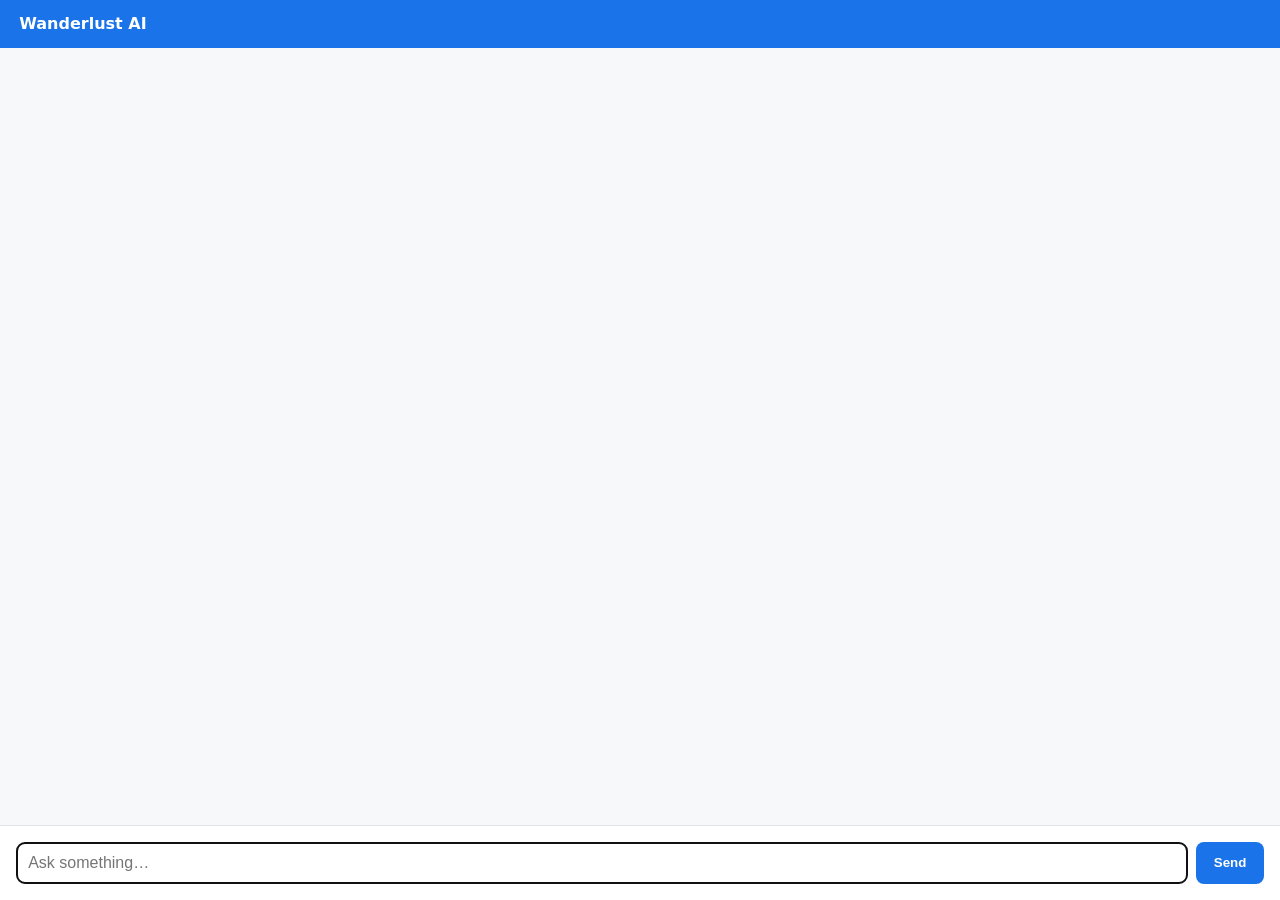
<file: frontend/static/index.html>
<!DOCTYPE html>
<html lang="en">
<head>
<meta charset="UTF-8">
<meta name="viewport" content="width=device-width, initial-scale=1.0">
<title>Wanderlust AI</title>
<!-- Optional: used only to draw A2UI Icon components. If it can't load (offline/
     corp network), icons fall back to showing their name as text. -->
<link rel="stylesheet" href="https://fonts.googleapis.com/css2?family=Material+Symbols+Outlined">
<style>
  :root { --accent:#1a73e8; --bg:#f6f8fa; --border:#dfe3e8; }
  * { box-sizing:border-box; }
  body { margin:0; font-family:system-ui,sans-serif; background:var(--bg); display:flex; flex-direction:column; height:100vh; }
  header { background:var(--accent); color:#fff; padding:.9rem 1.2rem; font-weight:700; }
  #log { flex:1; overflow-y:auto; padding:1.2rem; max-width:780px; width:100%; margin:0 auto; }
  .msg { margin:.6rem 0; }
  .msg.user { text-align:right; }
  .bubble { display:inline-block; padding:.6rem .9rem; border-radius:12px; background:#fff; border:1px solid var(--border); text-align:left; max-width:90%; white-space:pre-wrap; }
  .msg.user .bubble { background:var(--accent); color:#fff; border:none; }
  /* When the reply is an A2UI card, drop the bubble chrome so the card stands alone. */
  .bubble.rich { background:transparent; border:none; padding:0; max-width:100%; white-space:normal; }
  form { display:flex; gap:.5rem; padding:1rem; border-top:1px solid var(--border); background:#fff; }
  input { flex:1; padding:.7rem; border:1px solid var(--border); border-radius:8px; font-size:1rem; }
  button { padding:.7rem 1.1rem; border:none; border-radius:8px; background:var(--accent); color:#fff; font-weight:600; cursor:pointer; }

  /* --- A2UI component styles (Card, Column, Row, Text, Divider, List, Image, Icon) --- */
  .a2card { border:1px solid var(--border); border-radius:12px; padding:1rem; background:#fff; box-shadow:0 1px 3px rgba(0,0,0,.06); max-width:100%; }
  .a2card + .a2card, .a2col > .a2card { margin-top:.6rem; }
  .a2col { display:flex; flex-direction:column; gap:.4rem; }
  .a2row { display:flex; flex-direction:row; gap:.6rem; align-items:center; flex-wrap:wrap; }
  .a2row.between { justify-content:space-between; }
  .a2text { margin:0; line-height:1.4; }
  .a2text.a2-h1 { font-size:1.5rem; font-weight:700; }
  .a2text.a2-h2 { font-size:1.25rem; font-weight:700; }
  .a2text.a2-h3 { font-size:1.1rem; font-weight:600; }
  .a2text.a2-h4 { font-size:1rem; font-weight:600; }
  .a2text.a2-caption { font-size:.85rem; color:#666; }
  .a2divider { border:none; border-top:1px solid var(--border); margin:.4rem 0; width:100%; }
  .a2img { max-width:100%; border-radius:8px; display:block; }
  .material-symbols-outlined { font-family:'Material Symbols Outlined'; font-size:1.25rem; line-height:1; vertical-align:middle; color:var(--accent); }
</style>
</head>
<body>
<header>Wanderlust AI</header>
<div id="log"></div>
<form id="form">
  <input id="input" placeholder="Ask something…" autocomplete="off" autofocus>
  <button>Send</button>
</form>

<script>
const log = document.getElementById("log");
const form = document.getElementById("form");
const input = document.getElementById("input");

function el(tag, cls, text) { const e = document.createElement(tag); if (cls) e.className = cls; if (text != null) e.textContent = text; return e; }

function bubble(who) {
  const m = el("div", "msg " + who);
  const b = el("div", "bubble");
  m.appendChild(b); log.appendChild(m); log.scrollTop = log.scrollHeight;
  return b;
}

/* ----------------------------------------------------------------------------
 * A2UI mini-renderer (v0.8 Basic Catalog subset).
 * Renders Card / Column / Row / Text / Divider / List / Image / Icon.
 * Anything else falls back to plain text (see renderReply). All text goes in via
 * textContent and image URLs are validated, so agent output can't inject HTML.
 * -------------------------------------------------------------------------- */

// A "bound value" is usually {literalString: "..."}; we only support literals.
function boundStr(v) {
  if (v == null) return "";
  if (typeof v === "string") return v;
  if (typeof v.literalString === "string") return v.literalString;
  return "";
}

// child ids of a component's props: single `child` and/or `children.explicitList`.
function childIds(props) {
  const ids = [];
  if (props && typeof props.child === "string") ids.push(props.child);
  const ch = props && props.children;
  if (ch && Array.isArray(ch.explicitList)) for (const c of ch.explicitList) if (typeof c === "string") ids.push(c);
  return ids;
}

// A2UI icon names are camelCase (locationOn); Material Symbols wants snake_case.
function iconName(n) { return String(n || "").replace(/([a-z0-9])([A-Z])/g, "$1_$2").replace(/\s+/g, "_").toLowerCase(); }

function buildNode(id, comps, seen) {
  if (!id || seen.has(id)) return null;   // missing / cycle guard
  seen.add(id);
  const spec = comps[id];
  if (!spec || typeof spec !== "object") return null;
  const type = Object.keys(spec)[0];
  const props = spec[type] || {};
  const kids = () => childIds(props).map(cid => buildNode(cid, comps, seen)).filter(Boolean);

  switch (type) {
    case "Card": {
      const d = el("div", "a2card"); kids().forEach(n => d.appendChild(n)); return d;
    }
    case "Column":
    case "List": {
      const horizontal = type === "List" && props.direction === "horizontal";
      const d = el("div", horizontal ? "a2row" : "a2col"); kids().forEach(n => d.appendChild(n)); return d;
    }
    case "Row": {
      const d = el("div", "a2row" + (props.distribution === "spaceBetween" ? " between" : ""));
      kids().forEach(n => d.appendChild(n)); return d;
    }
    case "Text": {
      const t = el("div", "a2text");
      const hint = String(props.usageHint || "body").toLowerCase();
      if (["h1", "h2", "h3", "h4", "h5", "h6"].includes(hint)) t.classList.add("a2-" + hint);
      else if (hint === "caption") t.classList.add("a2-caption");
      t.textContent = boundStr(props.text);
      return t;
    }
    case "Divider":
      return el("hr", "a2divider");
    case "Image": {
      const src = boundStr(props.url || props.src);
      if (!/^https?:\/\//i.test(src)) return null;   // only allow safe URLs
      const img = el("img", "a2img"); img.src = src; img.alt = boundStr(props.alt) || ""; return img;
    }
    case "Icon": {
      const s = el("span", "material-symbols-outlined"); s.textContent = iconName(boundStr(props.name) || props.name); return s;
    }
    default:
      return null;   // unknown component -> skipped (text fallback covers content)
  }
}

// Render one or more A2UI messages (beginRendering + surfaceUpdate) into `container`.
// Returns true if anything was drawn.
function renderSurface(messages, container) {
  const comps = {};
  const roots = [];
  for (const m of messages) {
    if (m.beginRendering && typeof m.beginRendering.root === "string") roots.push(m.beginRendering.root);
    const su = m.surfaceUpdate;
    if (su && Array.isArray(su.components)) for (const c of su.components) if (c && c.id && c.component) comps[c.id] = c.component;
  }
  let rootIds = roots.filter(r => comps[r]);
  if (rootIds.length === 0) {   // no valid root given -> infer un-referenced components
    const referenced = new Set();
    for (const id in comps) { const spec = comps[id]; childIds(spec[Object.keys(spec)[0]] || {}).forEach(c => referenced.add(c)); }
    rootIds = Object.keys(comps).filter(id => !referenced.has(id));
  }
  let drew = false;
  for (const rid of rootIds) { const node = buildNode(rid, comps, new Set()); if (node) { container.appendChild(node); drew = true; } }
  return drew;
}

// Fallback: pull every Text value out of the messages as plain text.
function flattenText(messages) {
  const out = [];
  for (const m of messages) {
    const su = m.surfaceUpdate;
    if (su && Array.isArray(su.components)) for (const c of su.components) if (c && c.component && c.component.Text) out.push(boundStr(c.component.Text.text));
  }
  return out.join("\n").trim();
}

function renderReply(b, parts) {
  b.textContent = "";   // clear the "…" placeholder
  const texts = parts.filter(p => p && (p.kind === "text" || (!p.kind && p.text))).map(p => p.text || "");
  const a2ui = parts.filter(p => p && p.kind === "a2ui" && p.data).map(p => p.data);

  const textStr = texts.join("\n").trim();
  if (textStr) b.appendChild(el("div", null, textStr));

  if (a2ui.length) {
    b.classList.add("rich");
    if (!renderSurface(a2ui, b)) b.appendChild(el("div", null, flattenText(a2ui) || "(no card content)"));
  }
  if (!b.childNodes.length) b.textContent = "(no response)";
  log.scrollTop = log.scrollHeight;
}

// The proxy returns { parts: [{kind:"text",text} | {kind:"a2ui",data}] }.
form.addEventListener("submit", async (ev) => {
  ev.preventDefault();
  const text = input.value.trim();
  if (!text) return;
  bubble("user").textContent = text;
  input.value = "";
  const b = bubble("agent"); b.textContent = "…";
  try {
    const res = await fetch("/chat", { method: "POST", headers: { "Content-Type": "application/json" }, body: JSON.stringify({ message: text }) });
    // Read as text first, then parse. If the proxy ever returns a non-JSON error
    // page (e.g. a plain "Internal Server Error"), show that body instead of a
    // cryptic "Unexpected token" JSON error.
    const raw = await res.text();
    let data;
    try { data = JSON.parse(raw); }
    catch { throw new Error(`Server returned non-JSON (HTTP ${res.status}). ${raw.slice(0, 300)}`); }
    renderReply(b, data.parts || []);
  } catch (e) {
    b.textContent = "Error: " + e.message;
  }
});
</script>
</body>
</html>
</file>
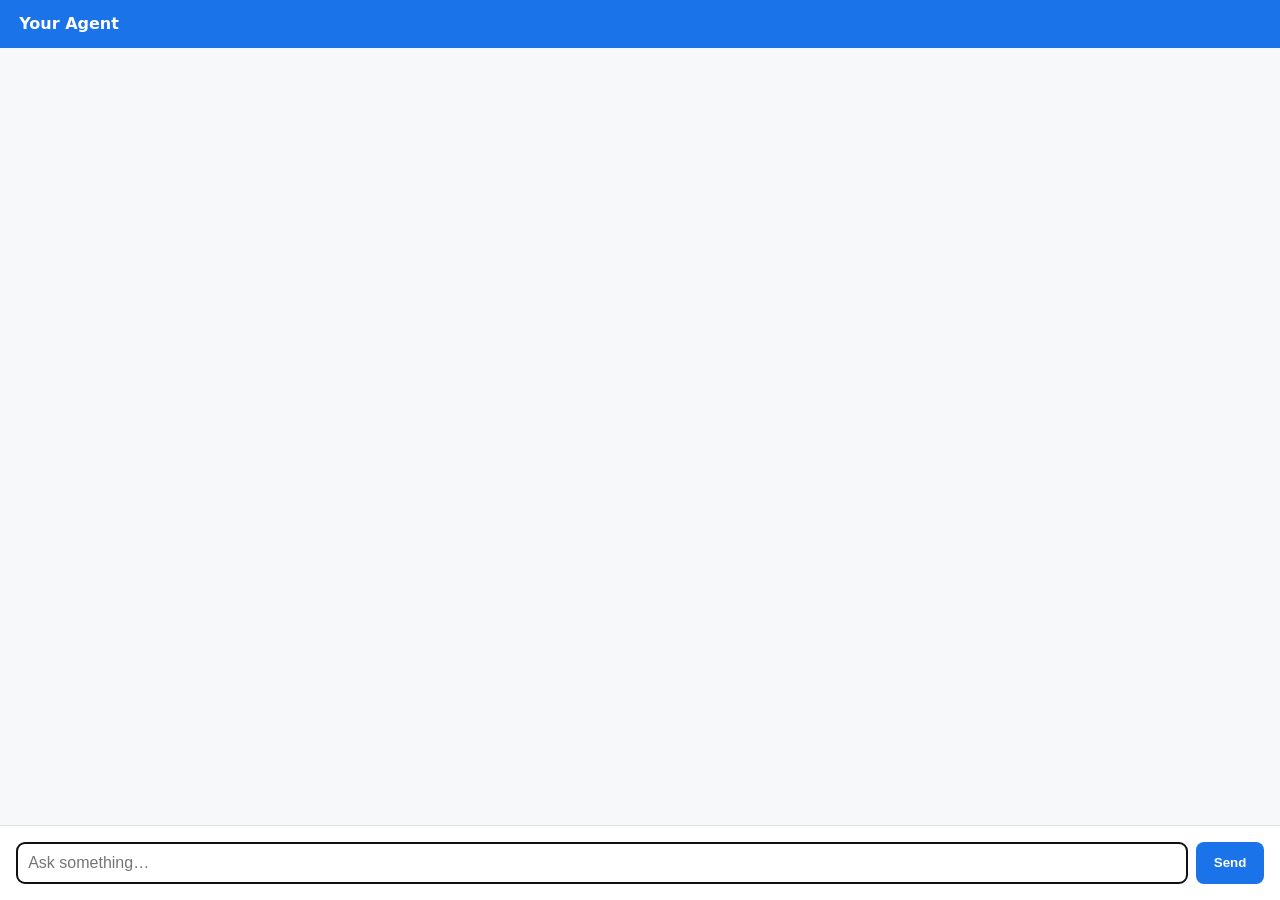
<file: .agents/skills/build-agent-frontend/template/static/index.html>
<!DOCTYPE html>
<html lang="en">
<head>
<meta charset="UTF-8">
<meta name="viewport" content="width=device-width, initial-scale=1.0">
<title>Agent</title>
<!-- Optional: used only to draw A2UI Icon components. If it can't load (offline/
     corp network), icons fall back to showing their name as text. -->
<link rel="stylesheet" href="https://fonts.googleapis.com/css2?family=Material+Symbols+Outlined">
<style>
  :root { --accent:#1a73e8; --bg:#f6f8fa; --border:#dfe3e8; }
  * { box-sizing:border-box; }
  body { margin:0; font-family:system-ui,sans-serif; background:var(--bg); display:flex; flex-direction:column; height:100vh; }
  header { background:var(--accent); color:#fff; padding:.9rem 1.2rem; font-weight:700; }
  #log { flex:1; overflow-y:auto; padding:1.2rem; max-width:780px; width:100%; margin:0 auto; }
  .msg { margin:.6rem 0; }
  .msg.user { text-align:right; }
  .bubble { display:inline-block; padding:.6rem .9rem; border-radius:12px; background:#fff; border:1px solid var(--border); text-align:left; max-width:90%; white-space:pre-wrap; }
  .msg.user .bubble { background:var(--accent); color:#fff; border:none; }
  /* When the reply is an A2UI card, drop the bubble chrome so the card stands alone. */
  .bubble.rich { background:transparent; border:none; padding:0; max-width:100%; white-space:normal; }
  form { display:flex; gap:.5rem; padding:1rem; border-top:1px solid var(--border); background:#fff; }
  input { flex:1; padding:.7rem; border:1px solid var(--border); border-radius:8px; font-size:1rem; }
  button { padding:.7rem 1.1rem; border:none; border-radius:8px; background:var(--accent); color:#fff; font-weight:600; cursor:pointer; }

  /* --- A2UI component styles (Card, Column, Row, Text, Divider, List, Image, Icon) --- */
  .a2card { border:1px solid var(--border); border-radius:12px; padding:1rem; background:#fff; box-shadow:0 1px 3px rgba(0,0,0,.06); max-width:100%; }
  .a2card + .a2card, .a2col > .a2card { margin-top:.6rem; }
  .a2col { display:flex; flex-direction:column; gap:.4rem; }
  .a2row { display:flex; flex-direction:row; gap:.6rem; align-items:center; flex-wrap:wrap; }
  .a2row.between { justify-content:space-between; }
  .a2text { margin:0; line-height:1.4; }
  .a2text.a2-h1 { font-size:1.5rem; font-weight:700; }
  .a2text.a2-h2 { font-size:1.25rem; font-weight:700; }
  .a2text.a2-h3 { font-size:1.1rem; font-weight:600; }
  .a2text.a2-h4 { font-size:1rem; font-weight:600; }
  .a2text.a2-caption { font-size:.85rem; color:#666; }
  .a2divider { border:none; border-top:1px solid var(--border); margin:.4rem 0; width:100%; }
  .a2img { max-width:100%; border-radius:8px; display:block; }
  .material-symbols-outlined { font-family:'Material Symbols Outlined'; font-size:1.25rem; line-height:1; vertical-align:middle; color:var(--accent); }
</style>
</head>
<body>
<header>Your Agent</header>
<div id="log"></div>
<form id="form">
  <input id="input" placeholder="Ask something…" autocomplete="off" autofocus>
  <button>Send</button>
</form>

<script>
const log = document.getElementById("log");
const form = document.getElementById("form");
const input = document.getElementById("input");

function el(tag, cls, text) { const e = document.createElement(tag); if (cls) e.className = cls; if (text != null) e.textContent = text; return e; }

function bubble(who) {
  const m = el("div", "msg " + who);
  const b = el("div", "bubble");
  m.appendChild(b); log.appendChild(m); log.scrollTop = log.scrollHeight;
  return b;
}

/* ----------------------------------------------------------------------------
 * A2UI mini-renderer (v0.8 Basic Catalog subset).
 * Renders Card / Column / Row / Text / Divider / List / Image / Icon.
 * Anything else falls back to plain text (see renderReply). All text goes in via
 * textContent and image URLs are validated, so agent output can't inject HTML.
 * -------------------------------------------------------------------------- */

// A "bound value" is usually {literalString: "..."}; we only support literals.
function boundStr(v) {
  if (v == null) return "";
  if (typeof v === "string") return v;
  if (typeof v.literalString === "string") return v.literalString;
  return "";
}

// child ids of a component's props: single `child` and/or `children.explicitList`.
function childIds(props) {
  const ids = [];
  if (props && typeof props.child === "string") ids.push(props.child);
  const ch = props && props.children;
  if (ch && Array.isArray(ch.explicitList)) for (const c of ch.explicitList) if (typeof c === "string") ids.push(c);
  return ids;
}

// A2UI icon names are camelCase (locationOn); Material Symbols wants snake_case.
function iconName(n) { return String(n || "").replace(/([a-z0-9])([A-Z])/g, "$1_$2").replace(/\s+/g, "_").toLowerCase(); }

function buildNode(id, comps, seen) {
  if (!id || seen.has(id)) return null;   // missing / cycle guard
  seen.add(id);
  const spec = comps[id];
  if (!spec || typeof spec !== "object") return null;
  const type = Object.keys(spec)[0];
  const props = spec[type] || {};
  const kids = () => childIds(props).map(cid => buildNode(cid, comps, seen)).filter(Boolean);

  switch (type) {
    case "Card": {
      const d = el("div", "a2card"); kids().forEach(n => d.appendChild(n)); return d;
    }
    case "Column":
    case "List": {
      const horizontal = type === "List" && props.direction === "horizontal";
      const d = el("div", horizontal ? "a2row" : "a2col"); kids().forEach(n => d.appendChild(n)); return d;
    }
    case "Row": {
      const d = el("div", "a2row" + (props.distribution === "spaceBetween" ? " between" : ""));
      kids().forEach(n => d.appendChild(n)); return d;
    }
    case "Text": {
      const t = el("div", "a2text");
      const hint = String(props.usageHint || "body").toLowerCase();
      if (["h1", "h2", "h3", "h4", "h5", "h6"].includes(hint)) t.classList.add("a2-" + hint);
      else if (hint === "caption") t.classList.add("a2-caption");
      t.textContent = boundStr(props.text);
      return t;
    }
    case "Divider":
      return el("hr", "a2divider");
    case "Image": {
      const src = boundStr(props.url || props.src);
      if (!/^https?:\/\//i.test(src)) return null;   // only allow safe URLs
      const img = el("img", "a2img"); img.src = src; img.alt = boundStr(props.alt) || ""; return img;
    }
    case "Icon": {
      const s = el("span", "material-symbols-outlined"); s.textContent = iconName(boundStr(props.name) || props.name); return s;
    }
    default:
      return null;   // unknown component -> skipped (text fallback covers content)
  }
}

// Render one or more A2UI messages (beginRendering + surfaceUpdate) into `container`.
// Returns true if anything was drawn.
function renderSurface(messages, container) {
  const comps = {};
  const roots = [];
  for (const m of messages) {
    if (m.beginRendering && typeof m.beginRendering.root === "string") roots.push(m.beginRendering.root);
    const su = m.surfaceUpdate;
    if (su && Array.isArray(su.components)) for (const c of su.components) if (c && c.id && c.component) comps[c.id] = c.component;
  }
  let rootIds = roots.filter(r => comps[r]);
  if (rootIds.length === 0) {   // no valid root given -> infer un-referenced components
    const referenced = new Set();
    for (const id in comps) { const spec = comps[id]; childIds(spec[Object.keys(spec)[0]] || {}).forEach(c => referenced.add(c)); }
    rootIds = Object.keys(comps).filter(id => !referenced.has(id));
  }
  let drew = false;
  for (const rid of rootIds) { const node = buildNode(rid, comps, new Set()); if (node) { container.appendChild(node); drew = true; } }
  return drew;
}

// Fallback: pull every Text value out of the messages as plain text.
function flattenText(messages) {
  const out = [];
  for (const m of messages) {
    const su = m.surfaceUpdate;
    if (su && Array.isArray(su.components)) for (const c of su.components) if (c && c.component && c.component.Text) out.push(boundStr(c.component.Text.text));
  }
  return out.join("\n").trim();
}

function renderReply(b, parts) {
  b.textContent = "";   // clear the "…" placeholder
  const texts = parts.filter(p => p && (p.kind === "text" || (!p.kind && p.text))).map(p => p.text || "");
  const a2ui = parts.filter(p => p && p.kind === "a2ui" && p.data).map(p => p.data);

  const textStr = texts.join("\n").trim();
  if (textStr) b.appendChild(el("div", null, textStr));

  if (a2ui.length) {
    b.classList.add("rich");
    if (!renderSurface(a2ui, b)) b.appendChild(el("div", null, flattenText(a2ui) || "(no card content)"));
  }
  if (!b.childNodes.length) b.textContent = "(no response)";
  log.scrollTop = log.scrollHeight;
}

// The proxy returns { parts: [{kind:"text",text} | {kind:"a2ui",data}] }.
form.addEventListener("submit", async (ev) => {
  ev.preventDefault();
  const text = input.value.trim();
  if (!text) return;
  bubble("user").textContent = text;
  input.value = "";
  const b = bubble("agent"); b.textContent = "…";
  try {
    const res = await fetch("/chat", { method: "POST", headers: { "Content-Type": "application/json" }, body: JSON.stringify({ message: text }) });
    // Read as text first, then parse. If the proxy ever returns a non-JSON error
    // page (e.g. a plain "Internal Server Error"), show that body instead of a
    // cryptic "Unexpected token" JSON error.
    const raw = await res.text();
    let data;
    try { data = JSON.parse(raw); }
    catch { throw new Error(`Server returned non-JSON (HTTP ${res.status}). ${raw.slice(0, 300)}`); }
    renderReply(b, data.parts || []);
  } catch (e) {
    b.textContent = "Error: " + e.message;
  }
});
</script>
</body>
</html>
</file>
